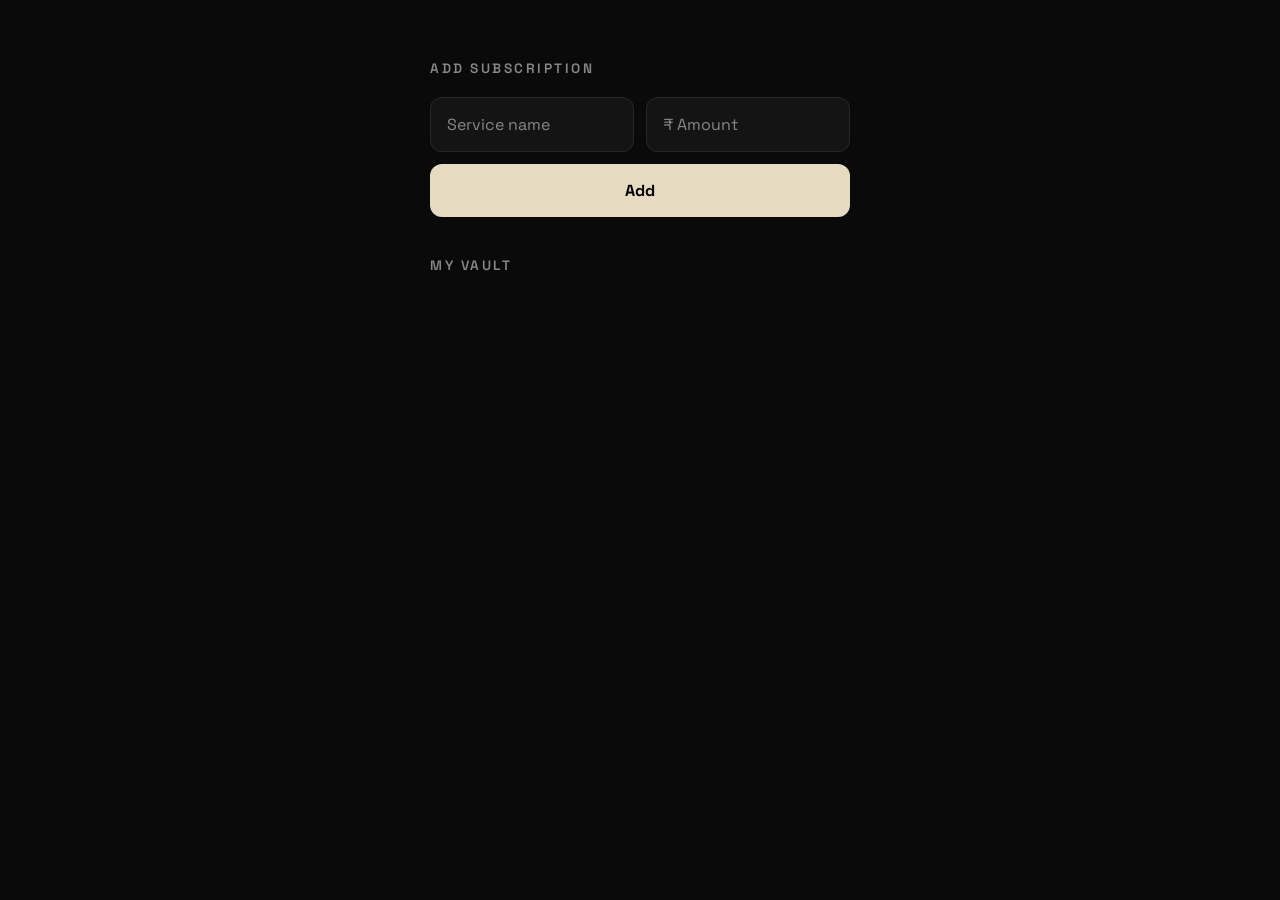
<file: index.html>
<!DOCTYPE html>
<html lang="en">
<head>
    <meta charset="UTF-8">
    <meta name="viewport" content="width=device-width, initial-scale=1.0">
    <title>Premium Subscriptions</title>
    <link href="https://fonts.googleapis.com/css2?family=Space+Grotesk:wght@400;600;700&display=swap" rel="stylesheet">
    <link rel="stylesheet" href="Style.css">
</head>
<body>

    <div class="container">
        <h2>Add Subscription</h2>
        
        <div class="input-group">
            <input type="text" id="subName" placeholder="Service name">
            <input type="number" id="subPrice" placeholder="₹ Amount">
            <button class="btn-primary" onclick="createSubscription()">Add</button>
        </div>

        <h2>My Vault</h2>
        <div id="subscriptionList"></div>
    </div>

    <script src="BackEnd.js"></script>
</body>
</html>
</file>
<file: Style.css>
/* Color Palette & Variables */
:root {
    --bg-color: #0a0a0a;
    --surface-color: #141414;
    --border-color: rgba(255, 255, 255, 0.08);
    --text-primary: #ffffff;
    --text-secondary: #888888;
    --accent-color: #e6dac3; /* A premium copper/gold tone */
    --danger-color: #ff4747;
}

* {
    box-sizing: border-box;
    margin: 0;
    padding: 0;
}

body {
    font-family: 'Space Grotesk', sans-serif;
    background-color: var(--bg-color);
    color: var(--text-primary);
    display: flex;
    justify-content: center;
    padding: 60px 20px;
    min-height: 100vh;
}

/* Mobile-app width container */
.container {
    width: 100%;
    max-width: 420px; 
}

h2 {
    font-size: 0.85rem;
    text-transform: uppercase;
    letter-spacing: 2.5px;
    color: var(--text-secondary);
    margin-bottom: 20px;
    margin-top: 40px;
    font-weight: 600;
}

h2:first-child { margin-top: 0; }

/* Inputs Layout */
.input-group {
    display: flex;
    flex-wrap: wrap;
    gap: 12px;
    margin-bottom: 30px;
}

input {
    flex: 1;
    min-width: 120px;
    background-color: var(--surface-color);
    border: 1px solid var(--border-color);
    color: var(--text-primary);
    padding: 16px;
    border-radius: 12px;
    font-family: inherit;
    font-size: 1rem;
    outline: none;
    transition: all 0.3s ease;
}

input:focus {
    border-color: var(--accent-color);
    box-shadow: 0 0 15px rgba(230, 218, 195, 0.1);
}

input::placeholder { color: var(--text-secondary); }

/* Buttons */
button {
    font-family: inherit;
    font-weight: 700;
    font-size: 1rem;
    cursor: pointer;
    border-radius: 12px;
    transition: all 0.2s ease;
    border: none;
}

.btn-primary {
    background-color: var(--accent-color);
    color: #000;
    padding: 16px 24px;
    width: 100%;
}

.btn-primary:hover {
    transform: translateY(-2px);
    background-color: #f5eedf;
}

.btn-primary:active { transform: translateY(0); }

/* Subscription Cards (The Vault) */
.card {
    background-color: var(--surface-color);
    border: 1px solid var(--border-color);
    border-radius: 16px;
    padding: 20px;
    margin-bottom: 16px;
    display: flex;
    align-items: center;
    justify-content: space-between;
    transition: transform 0.3s ease, box-shadow 0.3s ease, border-color 0.3s;
}

.card:hover {
    transform: translateY(-4px);
    box-shadow: 0 12px 24px rgba(0, 0, 0, 0.6);
    border-color: rgba(255, 255, 255, 0.15);
}

.card-info {
    display: flex;
    flex-direction: column;
    gap: 6px;
}

.card-info strong {
    font-size: 1.2rem;
    letter-spacing: -0.5px;
}

.card-info span {
    color: var(--text-secondary);
    font-size: 0.9rem;
}

/* Edit & Delete Buttons */
.card-actions {
    display: flex;
    gap: 8px;
}

.card-actions button {
    padding: 10px;
    font-size: 0.85rem;
    border-radius: 8px;
}

.btn-edit {
    background-color: transparent;
    color: var(--text-primary);
    border: 1px solid var(--border-color);
}

.btn-edit:hover { background-color: rgba(255, 255, 255, 0.05); }

.btn-delete {
    background-color: transparent;
    color: var(--danger-color);
    border: 1px solid rgba(255, 71, 71, 0.2);
}

.btn-delete:hover {
    background-color: rgba(255, 71, 71, 0.1);
}
</file>
